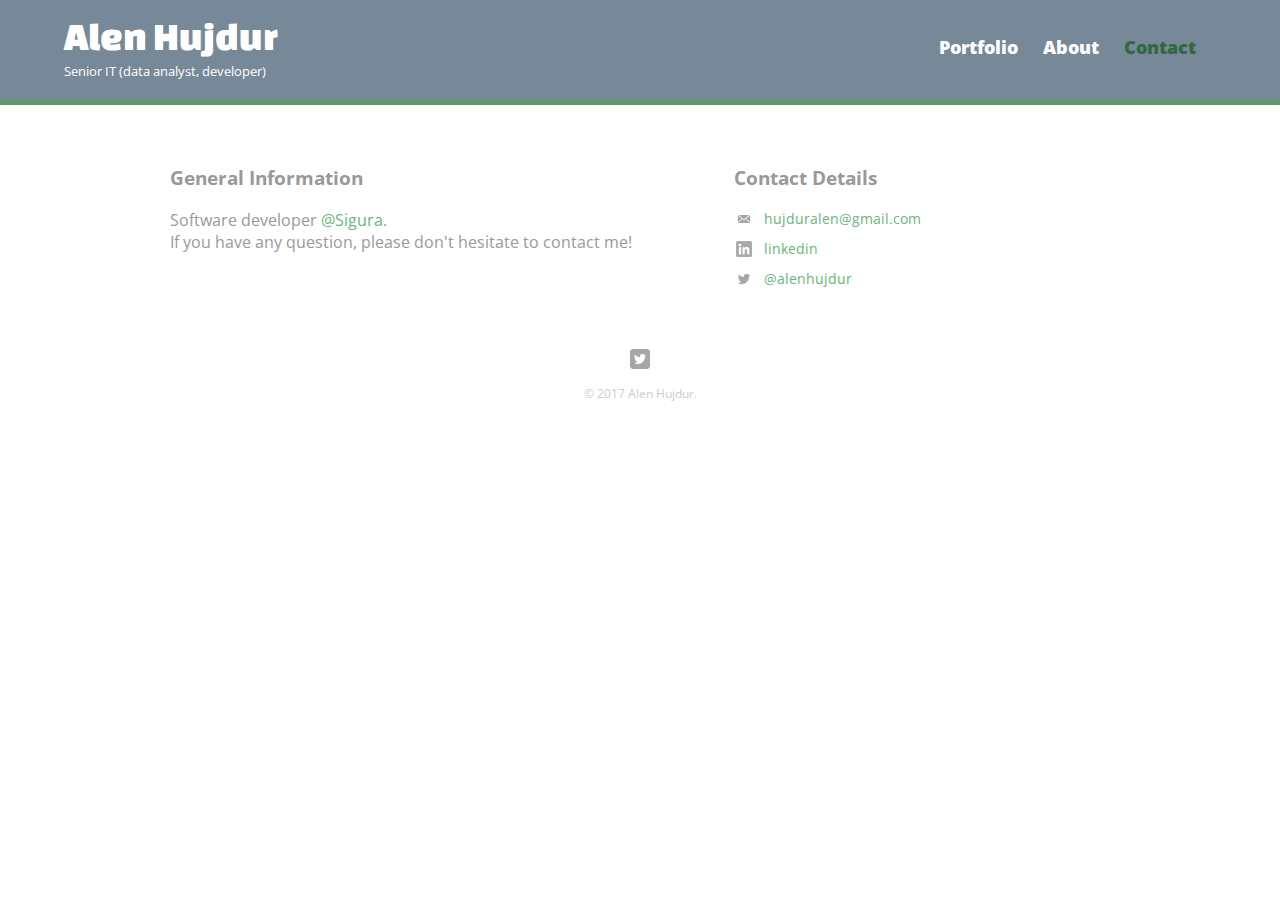
<file: contact.html>
<!DOCTYPE html>
<html>
  <head>
    <meta charset="utf-8">
    <title>Senior IT (data analyst, developer)</title>
    <link rel="stylesheet" href="css\normalize.css">
    <link href="https://fonts.googleapis.com/css?family=Changa+One|Open+Sans:400,400i,700,700i,800" rel="stylesheet">
    <link rel="stylesheet" href="css\main.css">   
    <link rel="stylesheet" href="css\responsive.css">
    <meta name="viewport" content="width=device-width, initial-scale=1.0">
  </head>
  <body>
    <header>
      <a href="index.html" id="logo">
        <h1>Alen Hujdur</h1>
        <h2>Senior IT (data analyst, developer)</h2>
      </a>
      <nav>
        <ul>
          <li><a href="index.html">Portfolio</a></li>
          <li><a href="about.html">About</a></li>
          <li><a href="contact.html" class="selected">Contact</a></li>
        </ul>
      </nav>
    </header>
    <div id="wrapper">
      <section id="primary">
          <h3>General Information</h3>
       <p>Software developer <a href="https://sigura.be/">@Sigura</a>.<br/> 
          If you have any question, please don't hesitate to contact me!</p>
      </section>

      <section id="secondary">
          <h3>Contact Details</h3>
          <ul class="contact-info">
              <li class="mail"><a href="mailto:hujduralen@gmail.com">hujduralen@gmail.com</a></li>
              <li class="linkedin"><a href="https://ba.linkedin.com/in/hujduralen">linkedin</a></li>
              <li class="twitter"><a href="https://twitter.com/intent/tweet?screen_name=alenhujdur">@alenhujdur</a></li>
          </ul>
      </section>
      <footer>
        <a href="https://twitter.com/alenhujdur"><img src="img\twitter-wrap.png" alt="Twitter Logo" class="social-icon"></a>
        <p>&copy; 2017 Alen Hujdur.</p>
      </footer>
    </div>
  </body>
</html>
</file>
